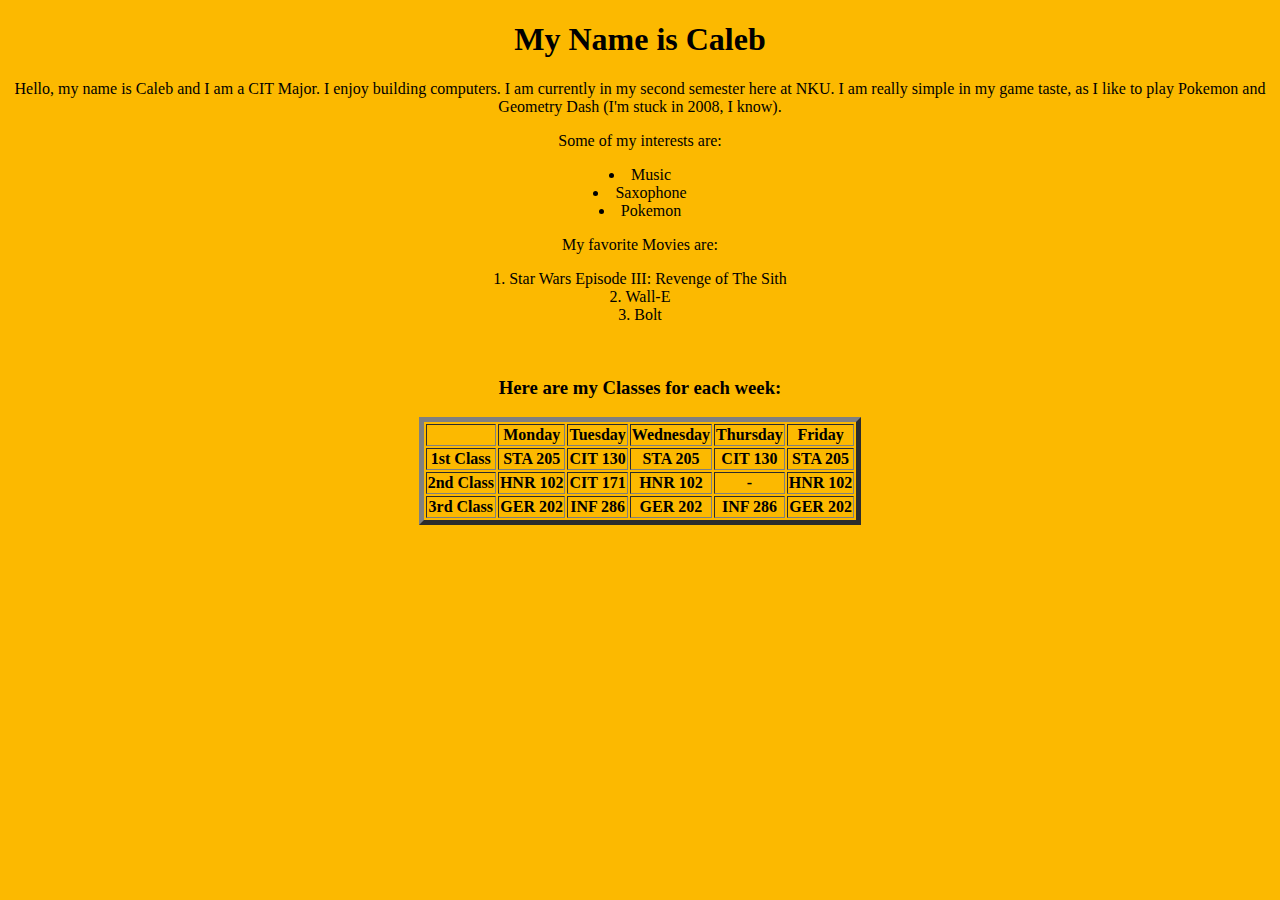
<file: lab4.html>
<!DOCTYPE html>
<html>
    <head>
        <title>INF 286 Lab 4</title>
        <style>
            body {text-align: center; background-color: #fcb900;}
            ul {list-style-position: inside; padding-left: 0;}
            ol {list-style-position: inside; padding-left: 0;}
            table {margin-left: auto; margin-right: auto;}
        </style>
    </head>
    <body>
        <h1>My Name is Caleb</h1>
        <p>Hello, my name is Caleb and I am a CIT Major. I enjoy building computers. 
           I am currently in my second semester here at NKU. I am really simple in my game taste,
           as I like to play Pokemon and Geometry Dash (I'm stuck in 2008, I know).</p>
        
        <p>Some of my interests are:</p>
        <ul>
            <li>Music</li>
            <li>Saxophone</li>
            <li>Pokemon</li>
        </ul>

        <p>My favorite Movies are:</p>
        <ol>
            <li>Star Wars Episode III: Revenge of The Sith</li>
            <li>Wall-E</li>
            <li>Bolt</li>
        </ol>

        <br>

        <h3>Here are my Classes for each week:</h3>

        <table border="5px">
            <tr>
                <th></th>
                <th>Monday</th>
                <th>Tuesday</th>
                <th>Wednesday</th>
                <th>Thursday</th>
                <th>Friday</th>
            </tr>
            <tr>
                <th>1st Class</th>
                <th>STA 205</th>
                <th>CIT 130</th>
                <th>STA 205</th>
                <th>CIT 130</th>
                <th>STA 205</th>
            </tr>
            <tr>
                <th>2nd Class</th>
                <th>HNR 102</th>
                <th>CIT 171</th>
                <th>HNR 102</th>
                <th>-</th>
                <th>HNR 102</th>
            </tr>
            <tr>
                <th>3rd Class</th>
                <th>GER 202</th>
                <th>INF 286</th>
                <th>GER 202</th>
                <th>INF 286</th>
                <th>GER 202</th>
            </tr>
        </table>
    </body>
</html>
</file>
